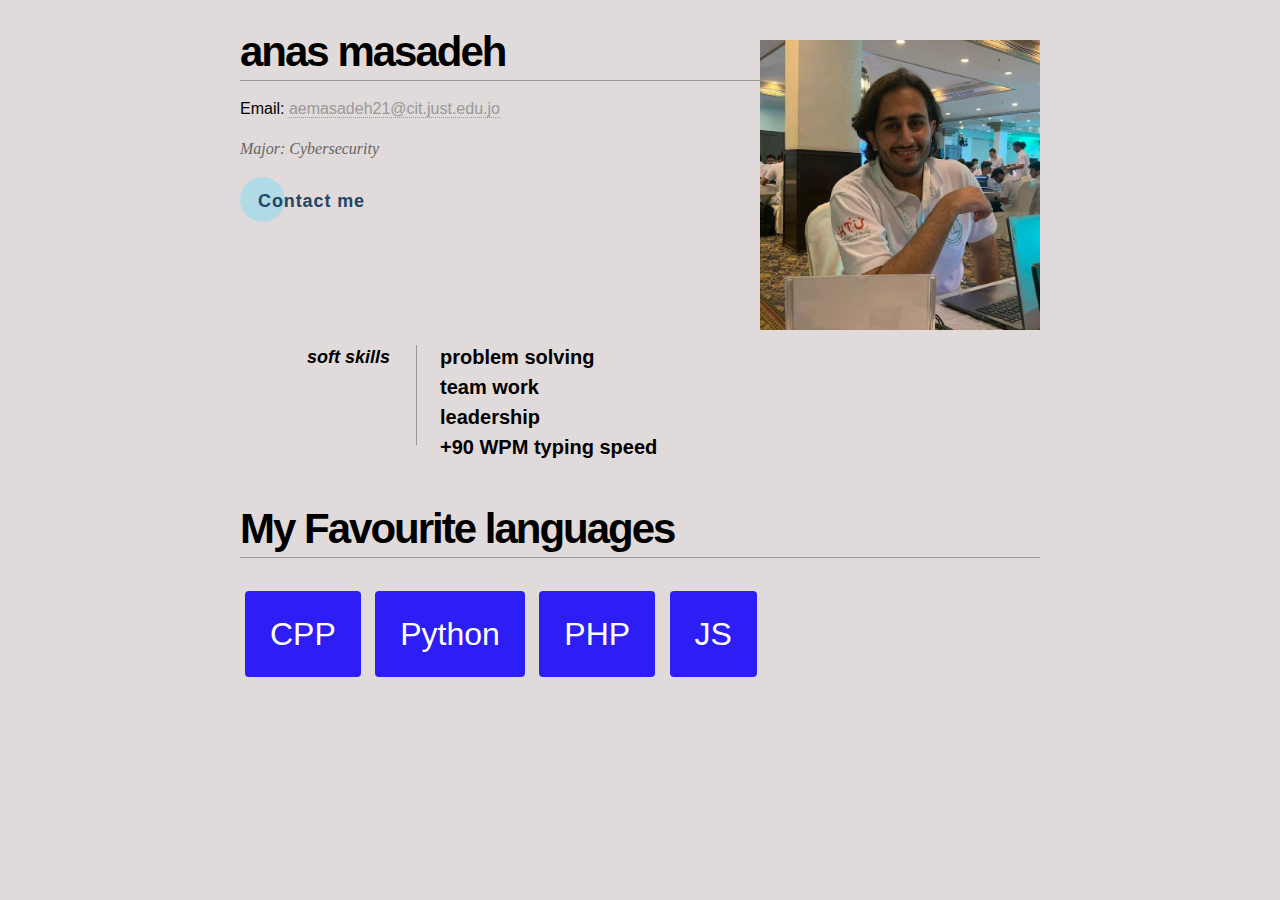
<file: index.html>
<!DOCTYPE html>

<head>
     <meta http-equiv="Content-Type" content="text/html; charset=utf-8"/>

     <title>Anas 155640</title>
     <link rel="stylesheet" href="ss.css">
     
</head>

<body>

    <div id="page-wrap">
    
        <img src="my_p.jpeg" width="280" 
        height="290" align="right" />
    
        <div id="contact-info" class="vcard">
        
            <h1 class="fn">anas masadeh</h1>
        
            <p>
                Email: <a class="email" href="mailto:aemasadeh21@cit.just.edu.jo">aemasadeh21@cit.just.edu.jo</a>
            </p>
        </div>
                
        <div id="objective">
            <p>
               Major: Cybersecurity
            </p>
        </div>
        <div class="page-wrap">
          <a href="contact.html" class="cta"><span>Contact me</span></a>


        </div>
        <div class="clear"></div>
        <dl>
            <dd class="clear"></dd>
            
            <dt>soft skills</dt>
            <dd>
                <h2>problem solving</h2>
                <h2>team work</h2>
                <h2>leadership</h2>
                <h2>+90 WPM typing speed</h2>

            </dd>
            
         
    </div>
    <br>
    <br>
    <br>
    
    
    <div id="page-wrap">
       <h1>My  Favourite languages</h1>
       <br><br>
      <a href="https://www.codecademy.com/learn/learn-c-plus-plus" class="button">CPP</a>
       
      <a href="https://codefinity.com/get-started/spa/v16/spv16/quarter?utm_source=google&utm_medium=cpc&utm_campaign=20955067105&utm_content=158406843072&utm_term=python&gad_source=1&gclid=EAIaIQobChMImKrI-7jahAMVzZ2DBx347AxIEAAYASAAEgLmHvD_BwE" class="button">Python</a>
    
      <a href="https://www.codecademy.com/learn/paths/php-skill" class="button">PHP</a>

      <a href="https://lp.jetbrains.com/academy/learn-javascript/?source=google&medium=cpc&campaign=EMEA_en_MIDDLE_JBAcademy_JavaScript_Search&term=javascript%20tutorial&content=608620238603&gad_source=1&gclid=EAIaIQobChMIptfcibvahAMVsJiDBx38TwCyEAAYASAAEgKV_fD_BwE" class="button">JS</a>
    
    </div>
</body>

</html>
</file>
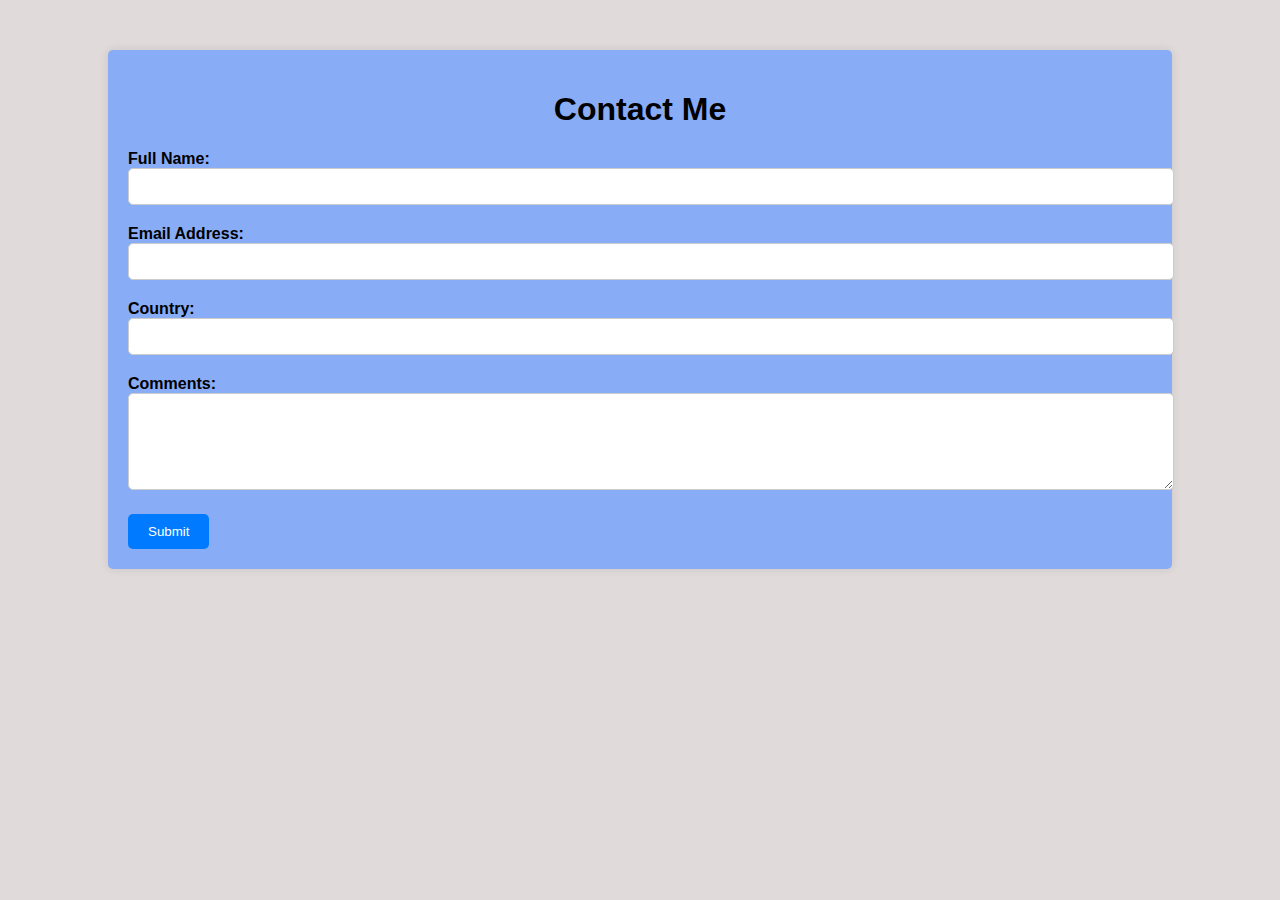
<file: contact.html>
<!DOCTYPE html>
<head>
  <meta charset="UTF-8">
  <title>Contact Me</title>
  <link rel="stylesheet" href="styles.css">
</head>
<body>
  <div class="container">
    <h1>Contact Me</h1>
    <form action="#" method="POST">
      <div class="form-group">
        <label for="full-name">Full Name:</label>
        <input type="text" id="full-name" name="full-name" required>
      </div>
      <div class="form-group">
        <label for="email">Email Address:</label>
        <input type="email" id="email" name="email" required>
      </div>
      <div class="form-group">
        <label for="country">Country:</label>
        <input type="text" id="country" name="country" required>
      </div>
      <div class="form-group">
        <label for="comments">Comments:</label>
        <textarea id="comments" name="comments" rows="5" required></textarea>
      </div>
      <button type="submit">Submit</button>
    </form>
  </div>
</body>
</html>
</file>
<file: ss.css>
* { margin: 0; padding: 0; }
        body { font: 16px Helvetica, Sans-Serif; line-height: 24px; background-color: #e0dada;}
        .clear { clear: both; }
        #page-wrap { width: 800px; margin: 40px auto 60px; }
        #pic { float: right; margin: -30px 0 0 0; }
        h1 { margin: 0 0 16px 0; padding: 0 0 16px 0; font-size: 42px; font-weight: bold; letter-spacing: -2px; border-bottom: 1px solid #999; }
        h2 { font-size: 20px; margin: 0 0 6px 0; position: relative; }
        h2 span { position: absolute; bottom: 0; right: 0; font-style: italic; font-family: Georgia, Serif; font-size: 16px; color: #999; font-weight: normal; }
        p { margin: 0 0 16px 0; }
        a { color: #999; text-decoration: none; border-bottom: 1px dotted #999; }
        a:hover { border-bottom-style: solid; color: black; }
        ul { margin: 0 0 32px 17px; }
        #objective { width: 500px; float: left; }
        #objective p { font-family: Georgia, Serif; font-style: italic; color: #666; }
        dt { font-style: italic; font-weight: bold; font-size: 18px; text-align: right; padding: 0 26px 0 0; width: 150px; float: left; height: 100px; border-right: 1px solid #999;  }
        dd { width: 600px; float: right; }
        dd.clear { float: none; margin: 0; height: 15px; }
        .button {
  border-radius: 4px;
  background-color: #2c1ef4;
  border: none;
  color: #FFFFFF;
  text-align: center;
  font-size: 32px;
  padding: 25px;
  width: 240px;
  transition: all 0.5s;
  cursor: pointer;
  margin: 5px;
  position: relative; }

.button:hover {
  padding-right: 45px; 
}
.button::after {
  content: '\00bb';
  opacity: 0;
  position: absolute;
  top: 50%;
  transform: translateY(-50%);
  right: 10px; 
  transition: opacity 0.5s, right 0.5s; 
}

.button:hover::after {
  opacity: 1;
  right: 0;
}

.cta {
  display: inline-block; 
  position: relative;
  margin: auto;
  padding: 12px 18px;
  transition: all 0.2s ease;
  border: none;
  background: none;
  cursor: pointer;
  text-decoration: none; 
}

.cta:before {
  content: "";
  position: absolute;
  top: 0;
  left: 0;
  display: block;
  border-radius: 50px;
  background: #b1dae7;
  width: 45px;
  height: 45px;
  transition: all 0.3s ease;
}

.cta span {
  position: relative;
  font-family: "Ubuntu", sans-serif;
  font-size: 18px;
  font-weight: 700;
  letter-spacing: 0.05em;
  color: #234567;
}

.cta svg {
  position: relative;
  top: 0;
  margin-left: 10px;
  fill: none;
  stroke-linecap: round;
  stroke-linejoin: round;
  stroke: #234567;
  stroke-width: 2;
  transform: translateX(-5px);
  transition: all 0.3s ease;
}

.cta:hover:before {
  width: 100%;
  background: #b1dae7;
}

.cta:hover svg {
  transform: translateX(0);
}

.cta:active {
  transform: scale(0.95);
}
</file>
<file: styles.css>
body {
    font-family: Arial, sans-serif;
    margin: 0;
    padding: 0;
    background-color: #e0dada;
  }
  
  .container {
    width: 80%;
    margin: 50px auto;
    background-color: #89acf7;
    padding: 20px;
    border-radius: 5px;
    box-shadow: 0 0 10px rgba(0, 0, 0, 0.1);
  }
  
  h1 {
    text-align: center;
  }
  
  .form-group {
    margin-bottom: 20px;
  }
  
  label {
    display: block;
    font-weight: bold;
  }
  
  input[type="text"],
  input[type="email"],
  textarea {
    width: 100%;
    padding: 10px;
    border: 1px solid #ccc;
    border-radius: 5px;
  }
  
  textarea {
    resize: vertical;
  }
  
  button[type="submit"] {
    padding: 10px 20px;
    background-color: #007bff;
    color: #fff;
    border: none;
    border-radius: 5px;
    cursor: pointer;
    transition: background-color 0.3s ease;
  }
  
  button[type="submit"]:hover {
    background-color: #0056b3;
  }
</file>
